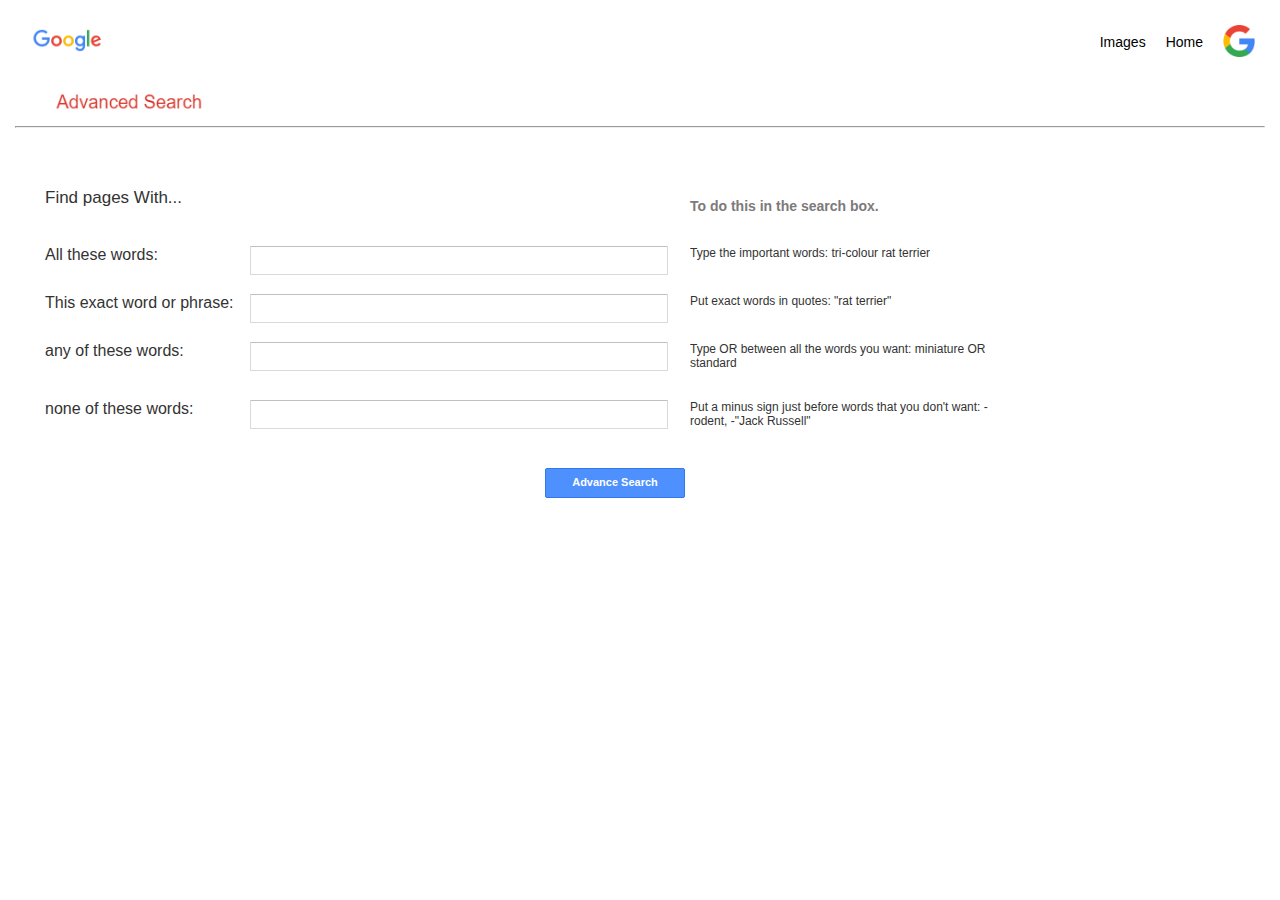
<file: advance_search.html>
<!DOCTYPE html>
<html lang="en">
<head>
    <meta charset="UTF-8">
    <meta http-equiv="X-UA-Compatible" content="IE=edge">
    <meta name="viewport" content="width=device-width, initial-scale=1.0">
    <title>Document</title>
    <link rel="stylesheet" href="index.css">
  
</head>
<body >
    <div class="container">

        <div class="row ">
            <div class="column">
            <img src="/google advance search logo.PNG" alt="google advance search" style="width: 200px;" >
            </div>
            <a href="/image_search.html"> Images</a>
            <a href="/index.html">Home</a>
            <img class="icon" src="/google_logo.png.webp" alt="GOOGLE lOGO" >
        </div>
        <hr>
        <div class="grid_cont">
            <div  style="font-size:17px; padding-top: 60px;padding-bottom: 20px;">
                Find pages With...
            </div>
            <div></div>
            <div id="tr" class="tr1" style="margin-top: 70px;font-size: 14px;font-weight: bold;color: rgb(124, 122, 122);">
                To do this in the search box.  
            </div>
        </div>
        <br>

        <form  action="https://www.google.com/search">
            <div class="grid_cont">
                <div >
                    All these words:
                </div >
                <div >
                    <input type="text" name="as_q" id="border" style="width: 400px;">
                </div> 
                <div class="info"> 
                    Type the important words: tri-colour rat terrier
                </div>
            
                <div >
                    This exact word or phrase:
                </div>
                <div>
                    <input type="text" name="as_epq" id="border" style="width: 400px;">
                </div>
                <div class="info">
                    Put exact words in quotes: "rat terrier"
                </div>
                    
                <div>
                    any of these words:
                </div>
                <div>
                    <input type="text" name="as_oq" name="as_qdr" id="border" style="width: 400px;">
                </div>
                <div class="info"> 
                    Type OR between all the words you want: miniature OR standard
                </div>

                <div>
                    none of these words:
                </div>
                <div>
                    <input type="text" name="as_eq" id="border" style="width: 400px;">
                </div>
                <div class="info"> 
                    Put a minus sign just before words that you don't want: -rodent, -"Jack Russell"
                </div>
                    <input type="submit" value="Advance Search"id="button">
            </div>
        </form>
    </div>
</body>
</html>
</file>
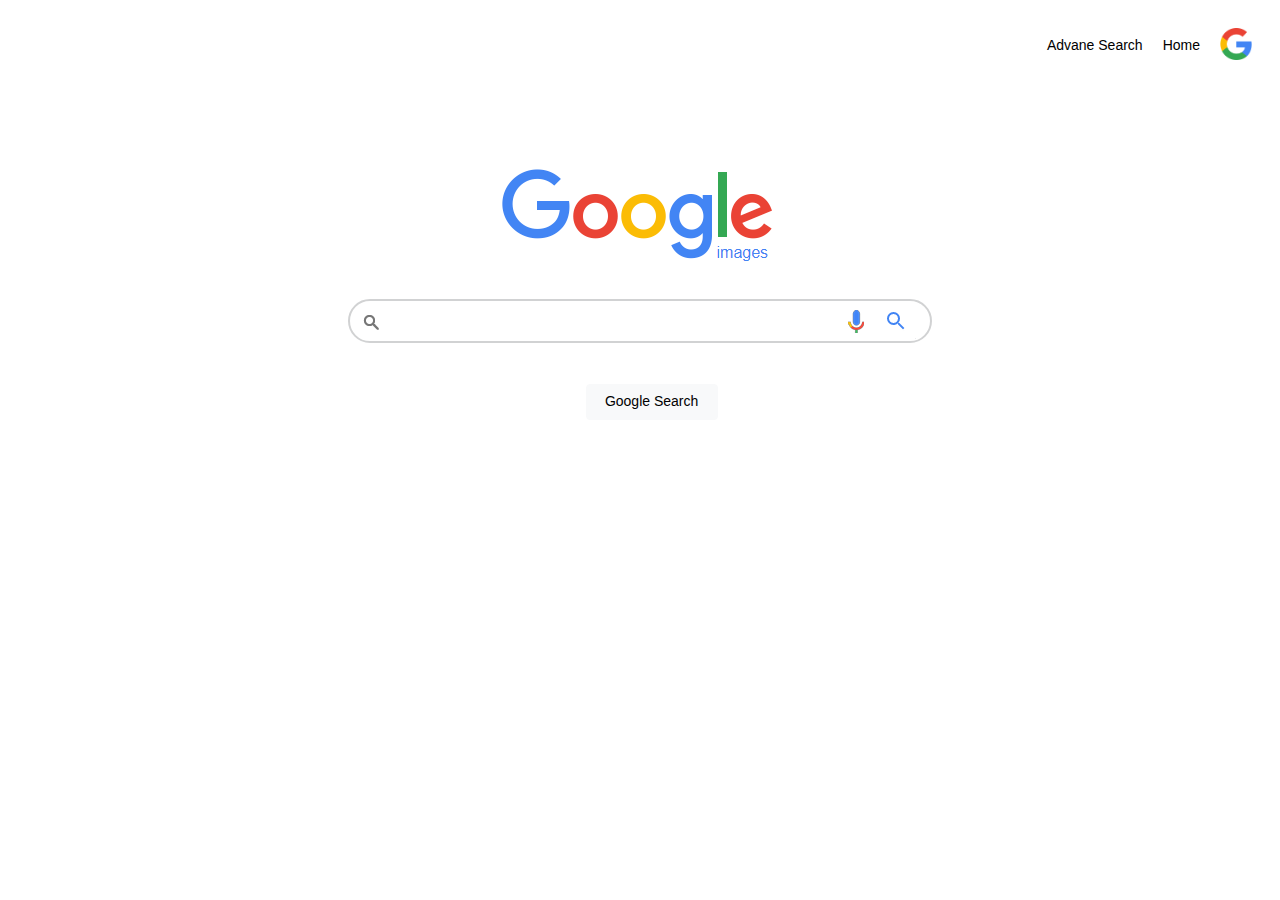
<file: image_search.html>
<!DOCTYPE html>
<html lang="en">
    <head>
        <title>Search</title>
        <meta name="viewport" content="width=device-width, initial-scale=1.0">
        <link rel="stylesheet" href="index.css">
       
    </head>
    
    <body style="margin: 18px;">

        <div class="row"style="flex-direction: row-reverse;padding: 0; ">
            <img class="icon"  src="/google_logo.png.webp" alt="GOOGLE lOGO">
            <a href="/index.html" > Home</a>
            <a href="/advance_search.html" >Advane Search</a>
        </div>

        <div class="logo">
            <img src="/Capture.PNG" alt="Google Logo">

            <div class="div_style" >
                <form action="https://www.google.com/search">
                    <div class="column_h">
                        <input type="hidden" name="tbm" value="isch">
                        <input type="hidden" name="sclientz" value="img">
                        <input type="hidden" name="hl" value="en">
                        <input  type="text" name="q" class="text" style="position: relative;z-index: 2;">
                        <div>
                            <div id="search_icon"><img src="/search.png" alt="search icon"></div>
                            <div id="mic_icon_image"><img src="/mic.png" alt="mic icon"></div>
                            <div id="search_icon_image"><img src="/tempsnip.png" alt="mic icon"></div>
                            <div  class="row_h" style="padding-left: 40%; width: 140px;">  
                                <input type="submit" value="Google Search" id="bb">
                                
                            </div>
                        </div>
                    </div>
                    
                </form>
            </div>
        </div>
    </body>
</html>
</file>
<file: index.css>
*{
    font-family: Helvetica Neue,Noto Naskh Arabic UI,Arial,sans-serif;
    margin: 0px;
    padding: 0px;
}

input[type=submit]{
    background-color: #ebedf0;
    border: 1px solid #f8f9fa;
    cursor: pointer;
    width: 140px;
    border-radius: 4px;
    font-family: Helvetica Neue,Noto Naskh Arabic UI,Arial,sans-serif;
    font-size: 14px;
    margin: 11px 4px;
    padding: 0 16px;
    line-height: 27px;
    height: 36px;
    min-width: 54px;
    text-align: center;
    
    }

    input[type=text]:focus {
        border: 3px solid rgb(250, 248, 248);
      }
.text{
    background-color: transparent;
    border-color: #d1d2d3 ;
    border-style: solid;
    box-sizing: border-box;
    width: 584px;
    height: 44px;
    border-radius: 45px ;
    font-size: 25px;
    padding-left: 35px;
    padding-right: 100px; 
    font-size: 16px;
    letter-spacing: normal;
    word-spacing: normal;
    line-height: normal;
    text-transform: none;
    text-indent: 0px;
    text-shadow: none;

}

.text:hover{
    box-shadow:  1px 1px 3px rgb(204, 204, 204);
    border-radius: 45px ;
    
}

.text:focus{
    outline: none;
    border: none;
    border-color:rgb(204, 204, 204) ;
    border-style: solid;
}



#logo{
    width: 35px;
    height: 35px;
    border-radius: 17px;
    padding: 0px;
}

.top{
    display:flex ;
    margin: 3%;
    text-decoration: none;
    font-family: Helvetica Neue,Noto Naskh Arabic UI,Arial,sans-serif;
}

/* Advance search css */

.container{
    margin: 15px;
    font-family: Arial, Helvetica, sans-serif;
    color:#333;}

.container_home{
    display: flex;
    align-items: center;
    }

.row {
    display: flex;
    flex-direction: row;
    flex-wrap: wrap;
    width: 100%;
    font-size: 14px;
    font-family: arial,sans-serif;
  }
  
  .column {
    display: flex;
    flex-direction: column;
    flex-basis: 100%;
    flex: 1;
    align-items: flex-start;
    
  }

  .icon{
      width: 32px;
      height: 32px;
      padding: 10px;
  }

  a{
      text-decoration: none;
      padding: 10px;
      padding-top: 19px;
      font-family: arial,sans-serif;
      font-size: 14px;
      color: black;
  }

#border{
    border-radius: 1px;
    border: 1px solid #d9d9d9;
    border-top: 1px solid #c0c0c0;
    font-size: 13px;
    height: 25px;
    padding: 1px 8px;
    display: inline-block;
    position: absolute;
    width: 200px;
    
}

.grid_cont{
display: grid;
column-gap: 15px;
grid-template-columns: 190px 425px 300PX;
row-gap: 30px;
padding-left: 30px;
}

.info{
    font-size: 12px;
}
#button{
    height: 30px;
    min-width: 120px;
    float: right;
    margin: 10px 0;
    background-color: #4d90fe;
    border: 1px solid #3079ed;
    color: #fff;
    border-radius: 2px;
    cursor: default;
    font-size: 11px;
    font-weight: bold;
    text-align: center;
    white-space: nowrap;
    appearance: auto;
    box-sizing: border-box;
    margin-left: 500px;
}

#border:focus {
    outline: none ;
    border:1px solid#3079ed;
    box-shadow: 0 0 2px #719ECE;
  }

  @media screen and (max-width:700px) {
      #tr,.info{
         visibility: hidden;
      } 
  }

  .logo{
   
    height: 50vh;
    display: flex;
    justify-content: center;
    align-items: center;
    flex-direction: column;
    
   }

   .div_style {
    display: flex;
    flex-wrap: wrap;
    justify-content: center;
    padding-top: 30px;
    
    
}

.row_h {
    display: flex;
    flex-direction: row;
    flex-wrap: wrap;
    width: 100%;
    padding-left: 27%;
    padding-top: 30px;
   

  }

  .column_h {
    
    display: flex;
    flex-direction: column;
    flex-basis: 100%;
    flex: 1;
  }



#bb:hover:focus{
    border: 1px solid rgb(202, 201, 201);
}
#bb{
    background-color:  #f8f9fa;
}

#border:focus{
    border:1px  solid #2e87e0;
}

#search_icon{
    top: 0;
   
    position: absolutes;
    margin-top: -28px;
    margin-left: 15px;
    pointer-events: none;
}


#mic_icon{
    top: 0;
  
    position: absolutes;
    margin-top: -24px;
    margin-left: 550px;
    pointer-events: none;
}


#mic_icon_image{
    top: 0;
    
    position: absolutes;
    margin-top: -24px;
    margin-left: 500px;
    pointer-events: none;
}


#search_icon_image{
    display: block;
    width: fit-content;
    top: 0;
    padding: 0;
    position: absolutes;
    margin-top: -36px;
    margin-left: 530px;
}
</file>
